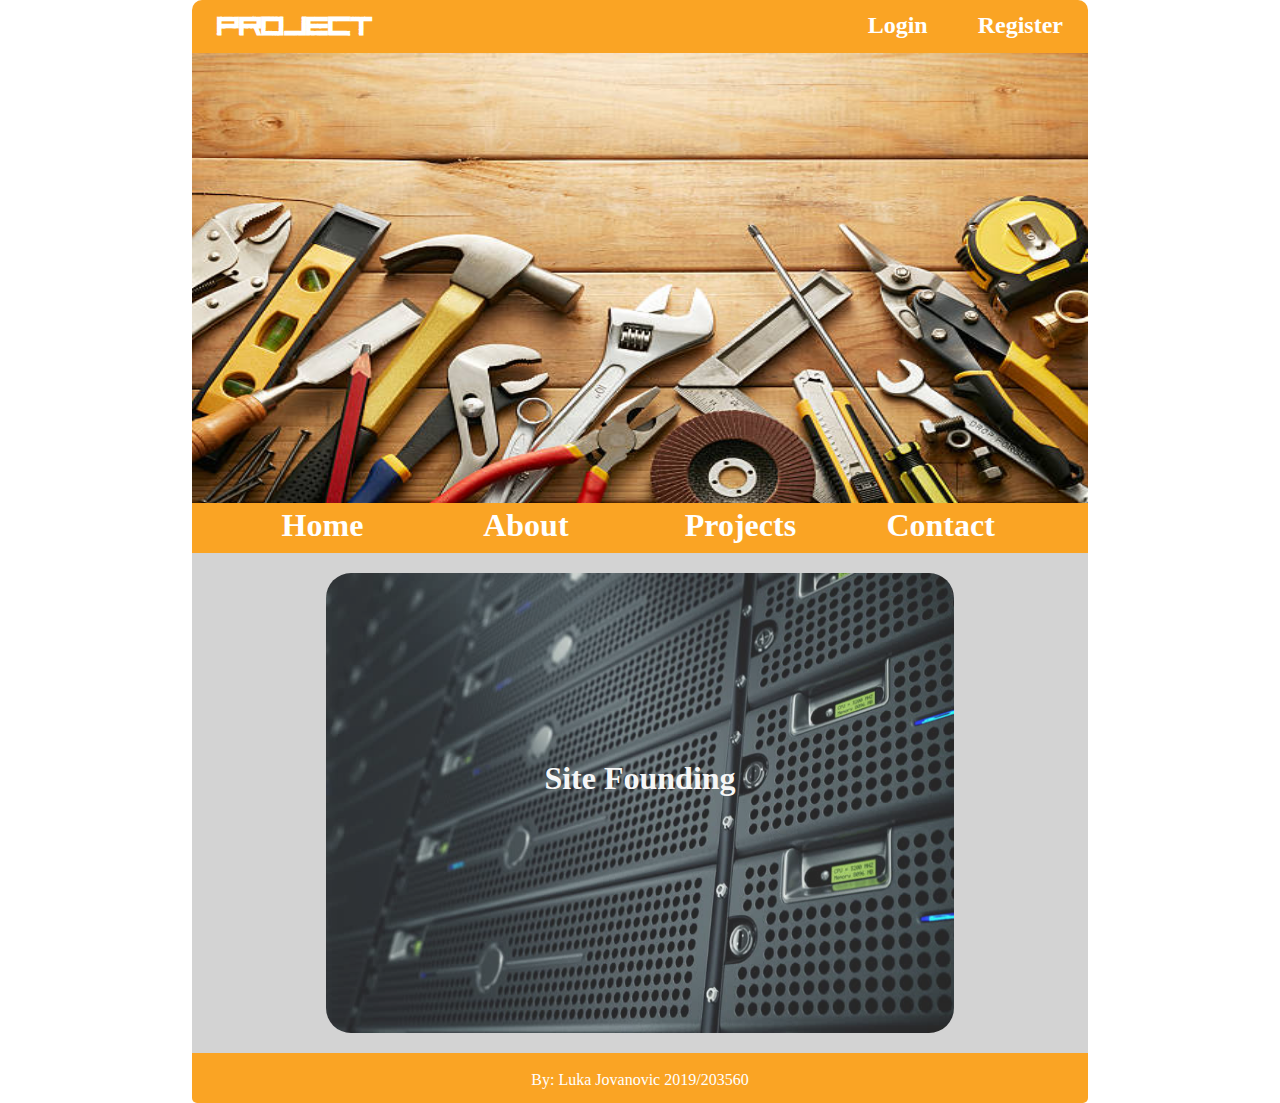
<file: index.html>
<!DOCTYPE html>
<html>
	<head>
		<meta charset="utf-8"/>
		<link rel="stylesheet" type="text/css" href="style/style.css"/>
		<script src="https://ajax.googleapis.com/ajax/libs/jquery/3.4.1/jquery.min.js"></script> 
	</head>
	
	<body>
		<div id="wrapper">
			<div id="navBar">
				<div id="topBar">
					<div class="left">
						<div id="logo">
							<h1>Project</h1>
						</div>
					</div>
					<div class="right">
						<div id="register">
							<h2>Register</h2>
						</div>
						<div id="login">
							<h2>Login</h2>
						</div>
						<div id="cleaner">
						</div>
					</div>
				</div>
			</div>

			<div id="content">
				<div id="banner">
					<img src="banners/img1.jpg" alt="Programing Projects" id="slide1"/>
					<img src="banners/img2.jpg" alt="Sewing Projects" id="slide2"/>
					<img src="banners/img3.jpg" alt="Construction Projects" id="slide3"/>
					<img src="banners/img4.jpg" alt="Electronics Projects" id="slide4"/>
					<img src="banners/img5.jpg" alt="Art Projects" id="slide5"/>
				</div>
			
				<div id="menu">
					<ul>
						<li><h1 id="home">Home</h1></li>
						<li><h1 id="about">About</h1></li>
						<li><h1 id="projects">Projects</h1></li>
						<li><h1 id="contact">Contact</h1></li>
					<ul>
				</div>
			
				<div id="subContent">
					<div id="loginFrame">
						<iframe src="user/login.html">	
						</iframe>
					</div>
					<div id="registerFrame">
						<iframe src="user/register.html">	
						</iframe>
					</div>
					<div id="newsFrame">
						<iframe src="menu/news.html">	
						</iframe>
					</div>
					<div id="aboutFrame">
						<iframe src="menu/about.html">	
						</iframe>
					</div>
					<div id="projectsFrame">
						<iframe src="menu/projects.html">	
						</iframe>
					</div>
					<div id="contactFrame">
						<iframe src="menu/contact.html">	
						</iframe>
					</div>
				</div>			
			</div>		
			<div id="footer">
				<br>
				<p>By: Luka Jovanovic 2019/203560</p>	
			</div>
		</div>
		<script rel="javascript" type="text/javascript" src="scripts/script.js"></script>
	</body>
</html>
</file>
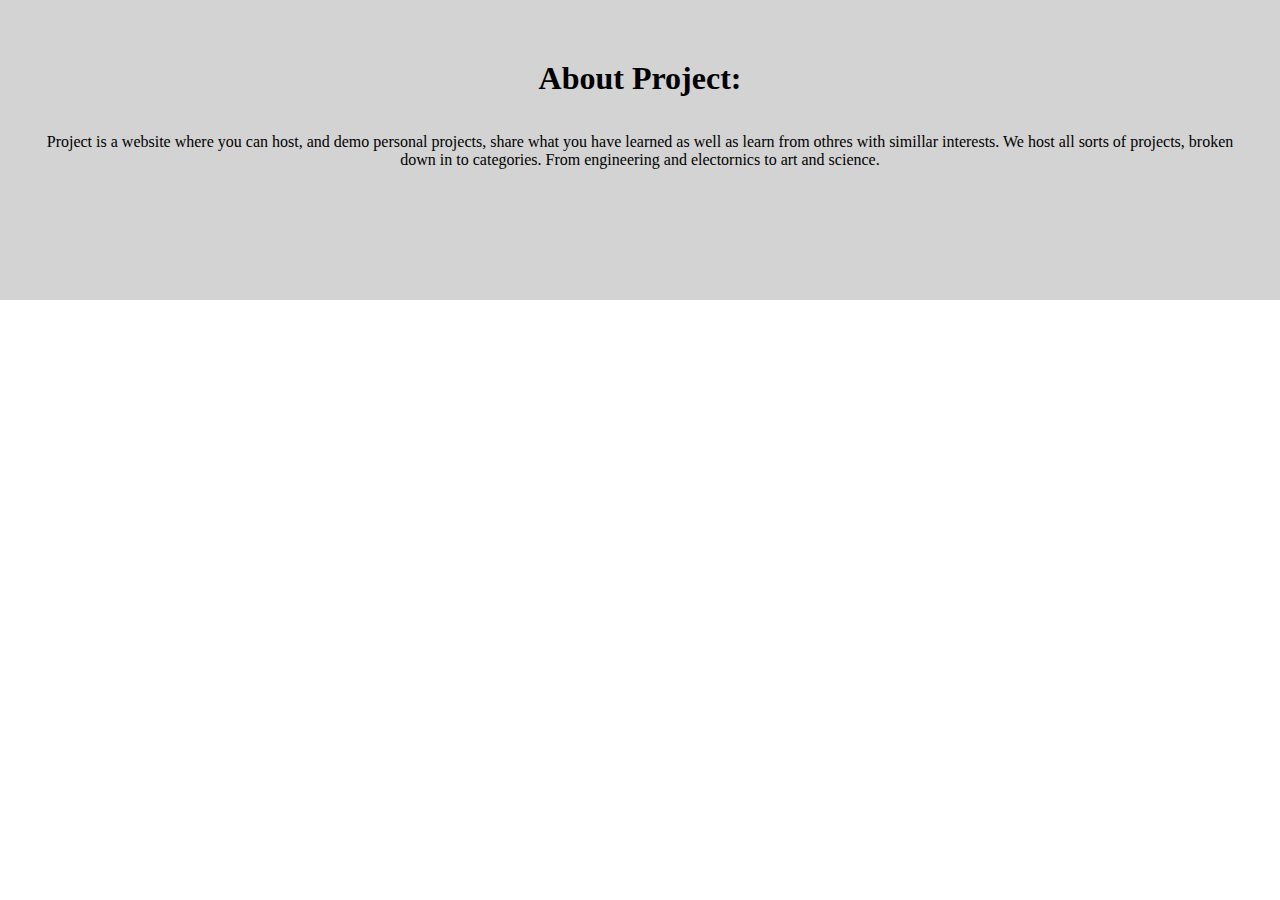
<file: menu/about.html>
<!DOCTYPE html>
<html>
	<head>
		<meta charset="utf-8"/>
		<link rel="stylesheet" type="text/css" href="../style/style.css"/>
		<script src="https://ajax.googleapis.com/ajax/libs/jquery/3.4.1/jquery.min.js"></script> 
	</head>
	<body>
		<div id="aboutForm">
				<h1>About Project:</h1><br>
				<br>
				<p> Project is a website where you can host, and demo personal projects, share what you have learned as well as learn from othres with simillar interests. We host all sorts of projects, broken down in to categories. From engineering and electornics to art and science.</p>
		</div>
	</body>
</html>
</file>
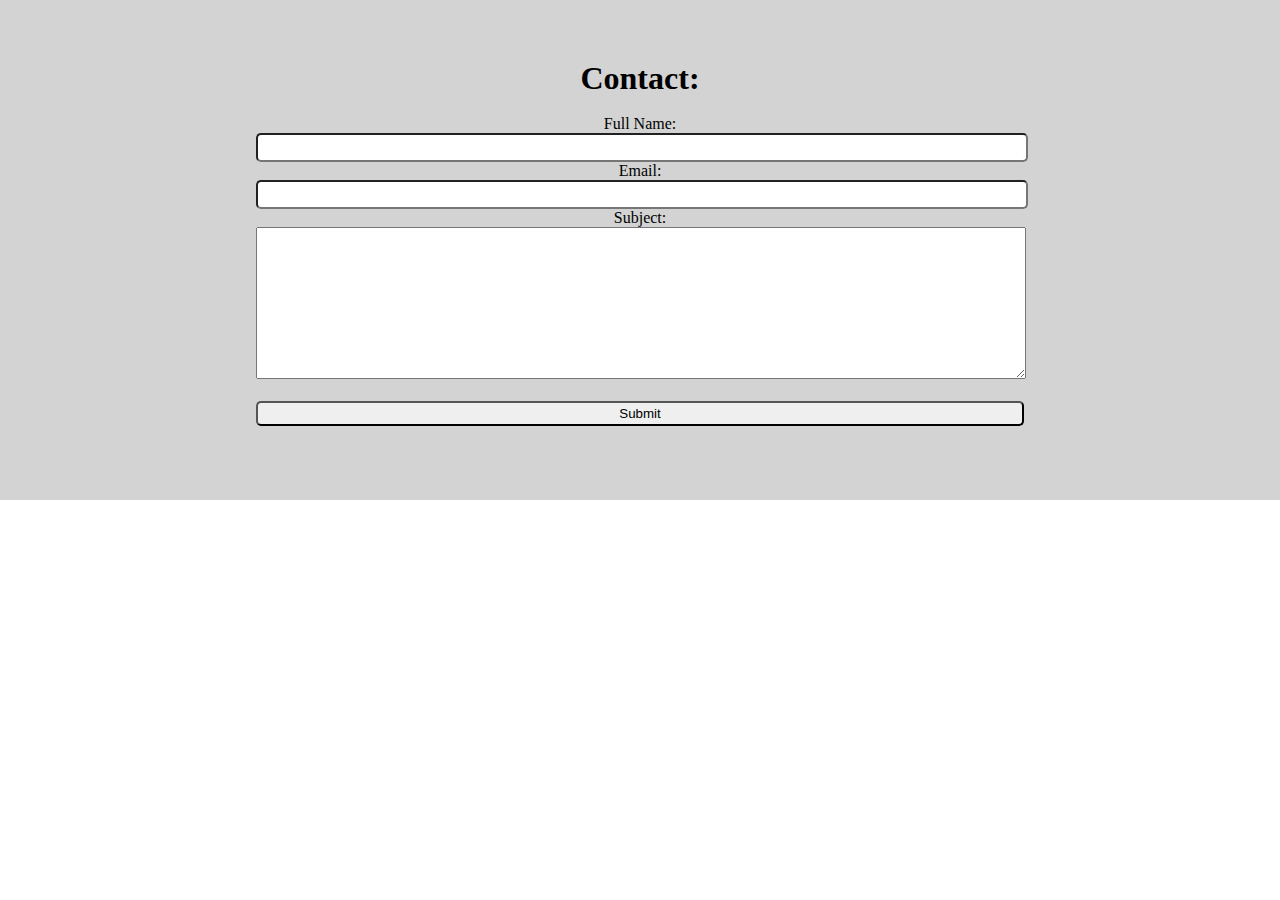
<file: menu/contact.html>
<!DOCTYPE html>
<html>
	<head>
		<meta charset="utf-8"/>
		<link rel="stylesheet" type="text/css" href="../style/style.css"/>
		<script src="https://ajax.googleapis.com/ajax/libs/jquery/3.4.1/jquery.min.js"></script> 
	</head>
	<body>
		<div id="contactForm">
			<form>
				<h1>Contact:</h1>
				<br>
				<p> Full Name:<br><input type="text" id="fn"></input></p>
				<p>Email:<br><input type="text" id="cem"></input></p>
				<div id="subject">
					<p>Subject:<br><textarea id="tarea"></textarea></p>
				</div>		
				<br>		
				<p><input type="button" value="Submit" id="con"></input></p>
				<div id="conErrors"></div>
				<script src="../scripts/contact.js"></script> 
			</form>
		</div>
	</body>
</html>
</file>
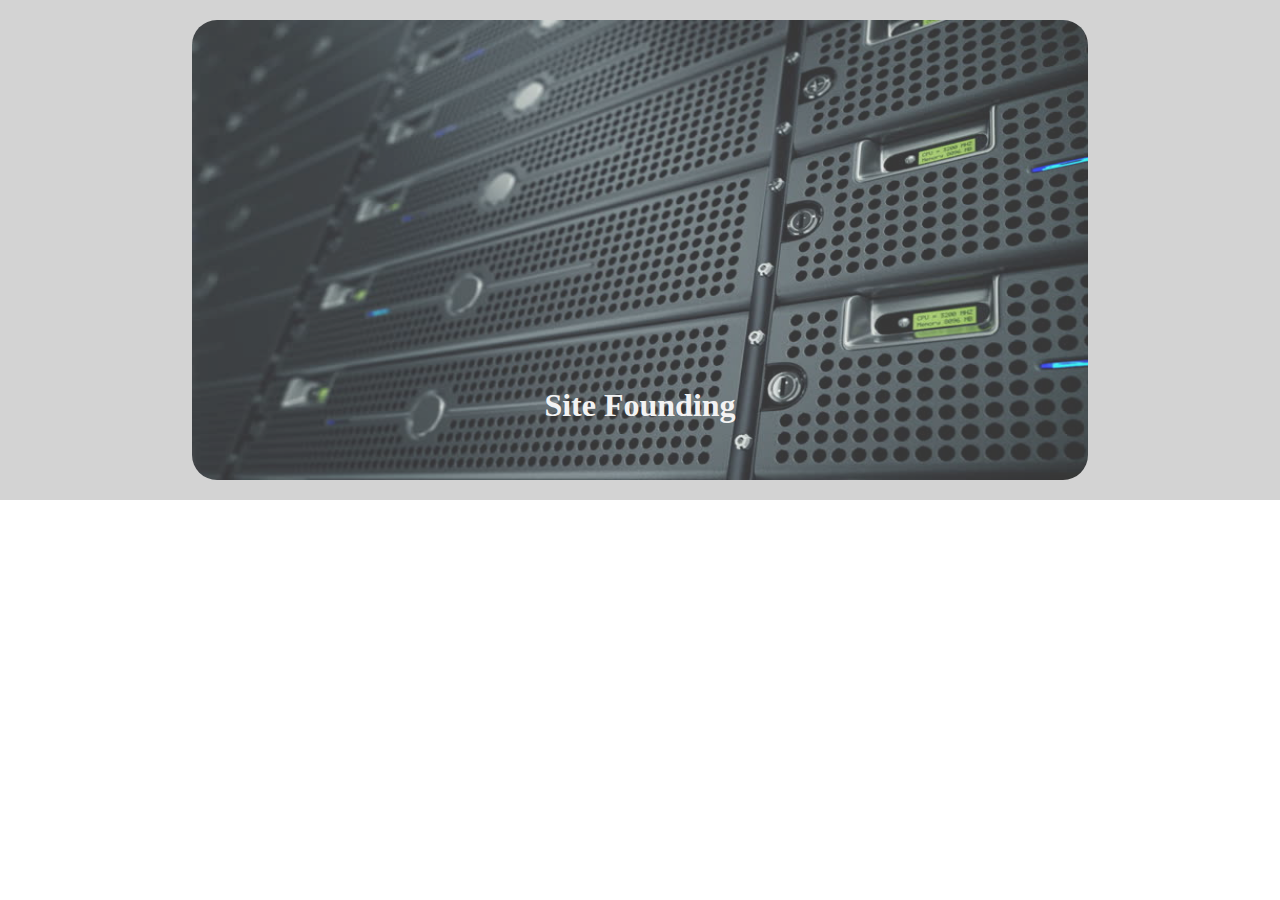
<file: menu/news.html>
<!DOCTYPE html>
<html>
	<head>
		<meta charset="utf-8"/>
		<link rel="stylesheet" type="text/css" href="../style/style.css"/>
		<script src="https://ajax.googleapis.com/ajax/libs/jquery/3.4.1/jquery.min.js"></script> 
		<script src="../scripts/news.js"></script>
	</head>
	<body>
		<div id="newsForm">
				<div class="newsStory current" id="newsOne">
					<a href="#"><img src="../news/img/1.jpg" ></img> </a>
					<div class="centered"><h1>Site Founding</h1></div>				
				</div>

				<div class="newsStory" id="newsTwo">
					<a href="#"><img src="../news/img/2.jpg" ></img> </a>
					<div class="centered"><h1>New Projects</h1></div>	
				</div>

				<div class="newsStory" id="newsThree">
					<a href="#"><img src="../news/img/3.jpg" ></img> </a>
					<div class="centered"><h1>Contact Us</h1></div>
				</div>

		</div>
	</body>
</html>
</file>
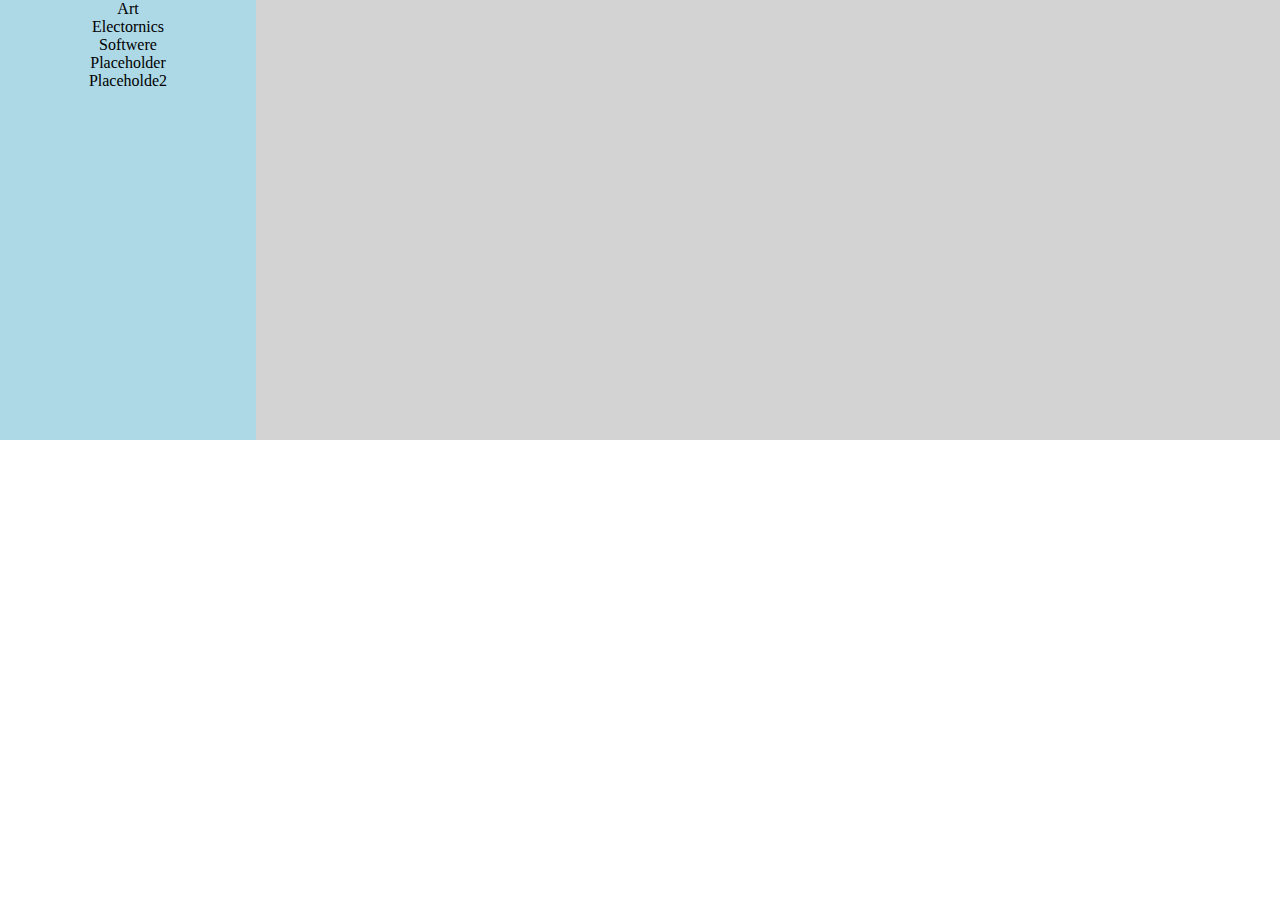
<file: menu/projects.html>
<!DOCTYPE html>
<html>
	<head>
		<meta charset="utf-8"/>
		<link rel="stylesheet" type="text/css" href="../style/style.css"/>
		<script src="https://ajax.googleapis.com/ajax/libs/jquery/3.4.1/jquery.min.js"></script>
	</head>
	<body>
		<div id="projectsForm">
		<div id="projectsMenu">
		</div>
		<iframe id="emframe" src=" "></iframe>
		<div id="cleaner">
		</div>
		<script src="../scripts/projects.js"></script>
	</body>
</html>
</file>
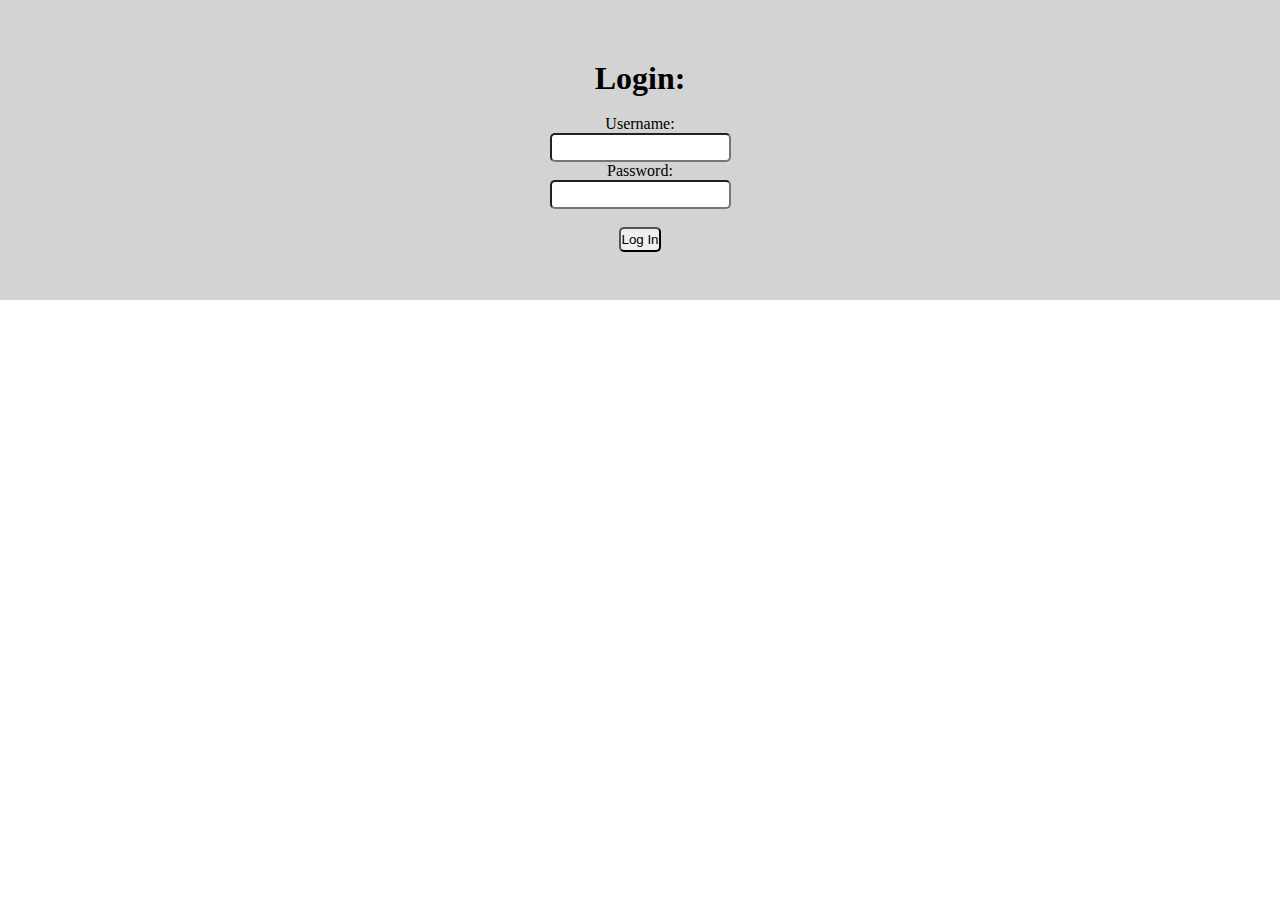
<file: user/login.html>
<!DOCTYPE html>
<html>
	<head>
		<meta charset="utf-8"/>
		<link rel="stylesheet" type="text/css" href="../style/style.css"/>
		<script src="https://ajax.googleapis.com/ajax/libs/jquery/3.4.1/jquery.min.js"></script> 
	</head>
	<body>
		<div id="loginForm">
			<form>
				<h1>Login:</h1>
				<br>
				<p id="loginUser">Username:<br><input type="text"></input><span></span></p>
				<p id="loginPassword">Password:<br><input type="password"><span></span></input></p>
				<br>
				<p><input type="button" value="Log In" id="loginButton"></input></p>
				<div id="loginErrors">
				</div>			
			</form>
		<script src="userScripts/loginScript.js"></script> 
		</div>
	</body>
</html>
</file>
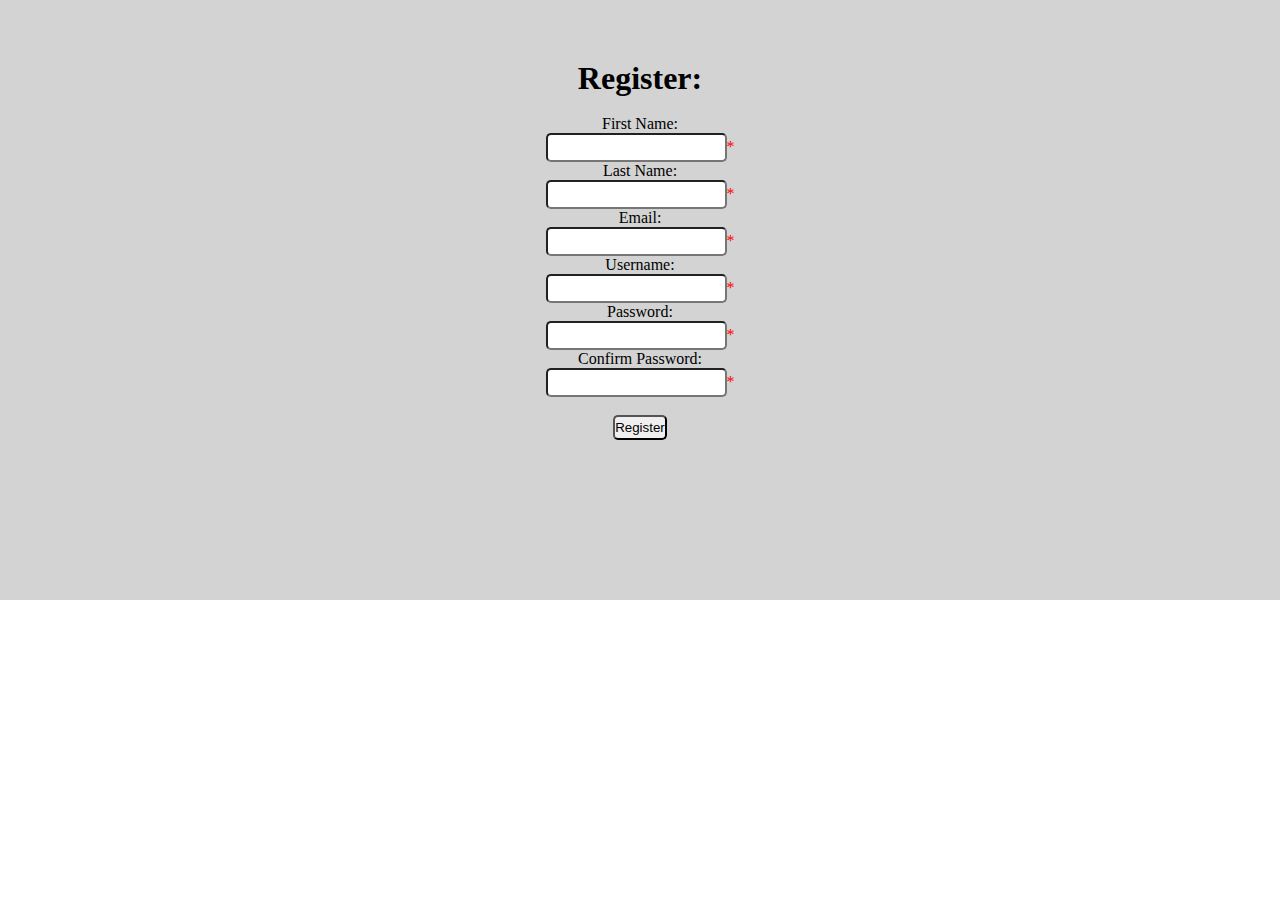
<file: user/register.html>
<!DOCTYPE html>
<html>
	<head>
		<meta charset="utf-8"/>
		<link rel="stylesheet" type="text/css" href="../style/style.css"/>
		<script src="https://ajax.googleapis.com/ajax/libs/jquery/3.4.1/jquery.min.js"></script> 

	</head>
	<body>
		<div id="registerForm">
			<form>
				<h1>Register:</h1>
				<br>
				<div id="fn">
					<p>First Name:<br><input type="text"></input><span>*</span></p>
				</div>
				<div id="ln">
					<p>Last Name:<br><input type="text"></input><span>*</span></p>				
				</div>				
				<div id="em">				
					<p>Email:<br><input type="text"></input><span>*</span></p>
				</div>
				<div id="un">				
					<p>Username:<br><input type="text"></input><span>*</span></p>
				</div>				
				<div id="pass">				
					<p>Password:<br><input type="password"></input><span>*</span></p>
				</div>				
				<div id="repass">				
					<p>Confirm Password:<br><input type="password"></input><span>*</span></p>
				</div>				
				<br>
				<div id="reg">
					<p><input type="button" value="Register"></input></p>
				</div>		
				<div id="regErrors">

				<div> 	
			</form>
			<script src="userScripts/registerScript.js"></script> 
		</div>
	</body>
</html>
</file>
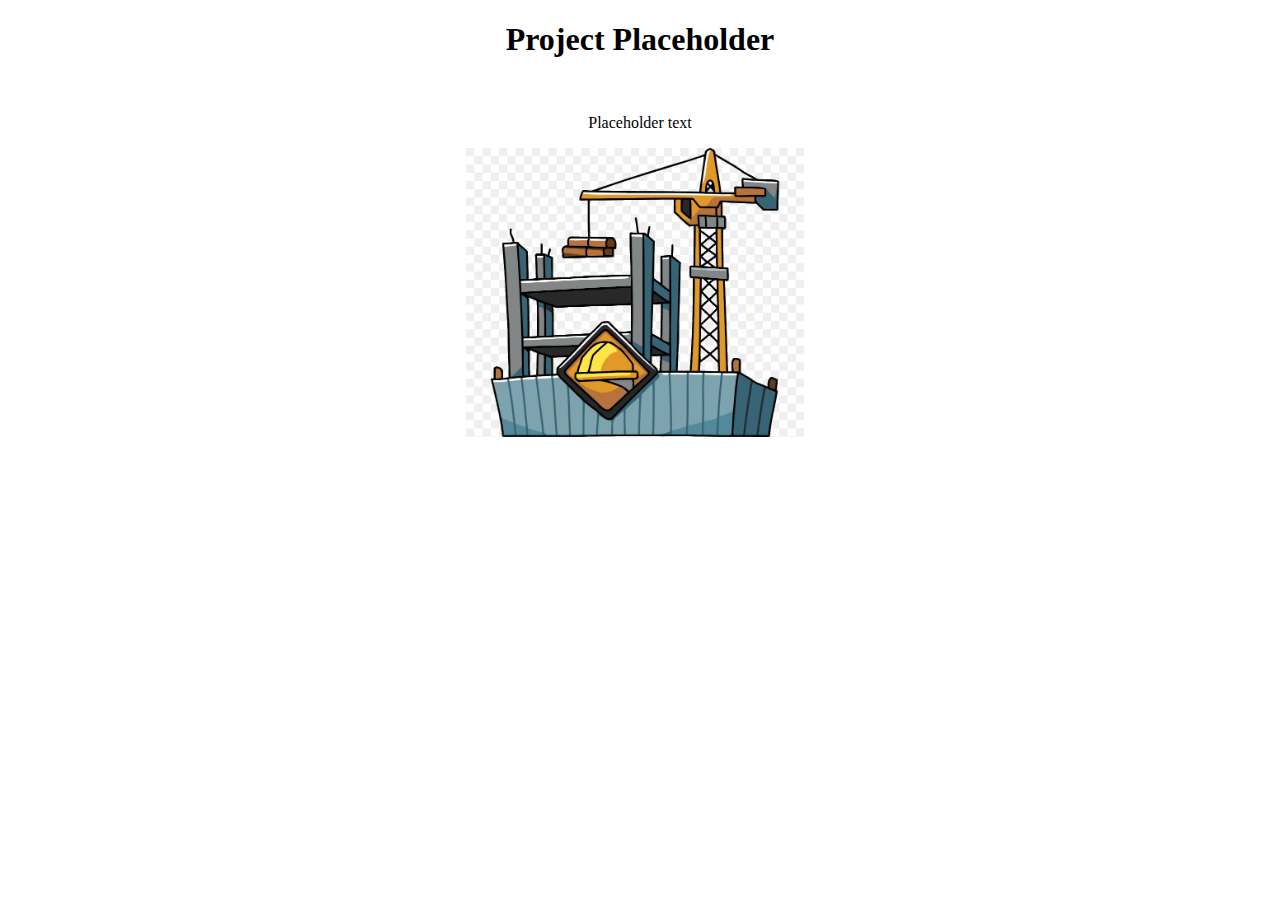
<file: projects/placeholder/placeholder.html>
<!DOCTYPE html>
<html>
	<head>
		<meta charset="utf-8"/>
		<link rel="stylesheet" type="text/css" href="style/style.css"/>
	</head>
	<body>
		<div id="aboutForm">
				<h1>Project Placeholder</h1><br>
				<p>Placeholder text</p>
				<img src="img/placeholder.jpg"></img>
		</div>
	</body>
</html>
</file>
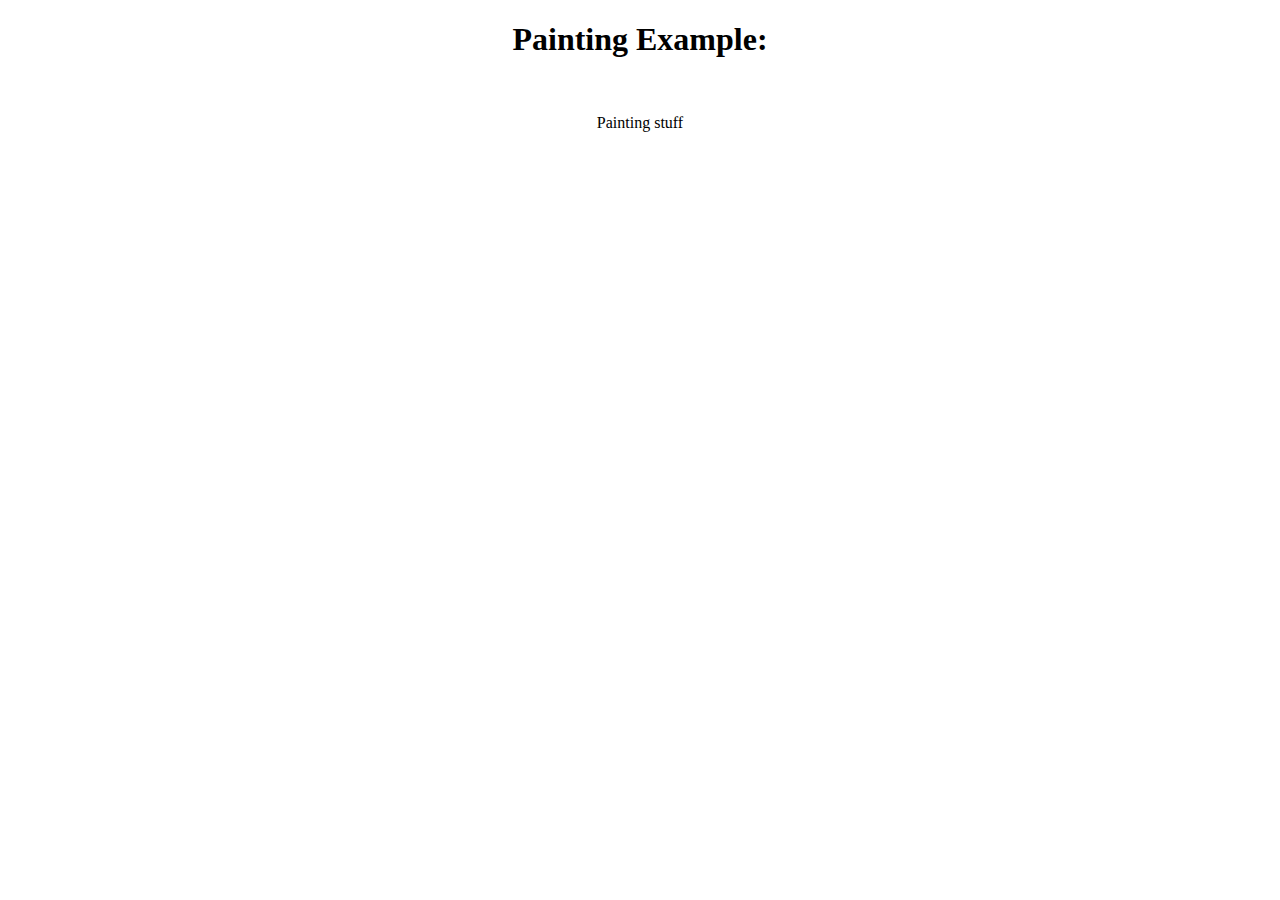
<file: projects/art/painting/painting.html>
<!DOCTYPE html>
<html>
	<head>
		<meta charset="utf-8"/>
		<link rel="stylesheet" type="text/css" href="style/style.css"/>
	</head>
	<body>
		<div id="aboutForm">
				<h1>Painting Example:</h1><br>
				<p>Painting stuff</p>
		</div>
	</body>
</html>
</file>
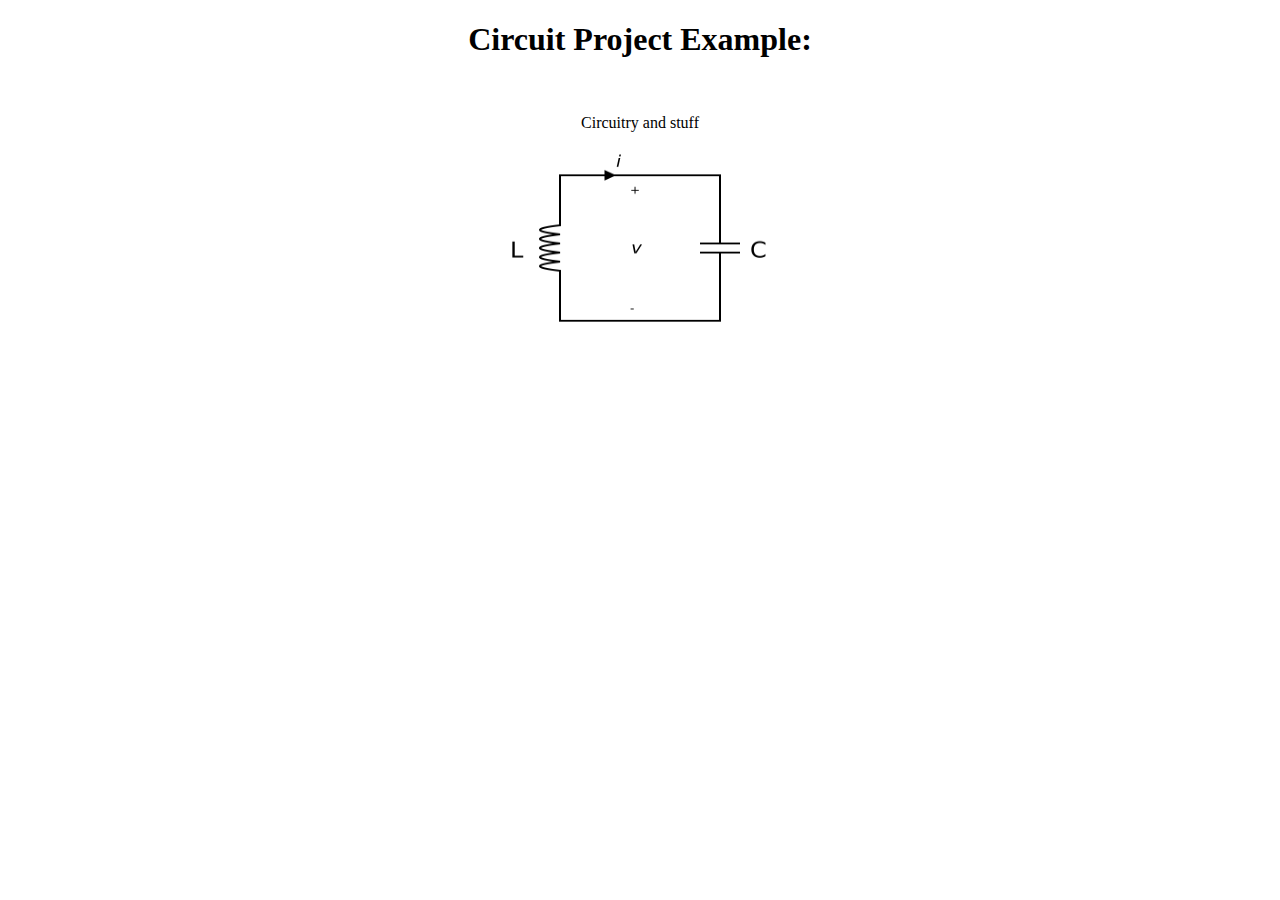
<file: projects/electronics/circuits/circuits.html>
<!DOCTYPE html>
<html>
	<head>
		<meta charset="utf-8"/>
		<link rel="stylesheet" type="text/css" href="style/style.css"/>
	</head>
	<body>
		<div id="aboutForm">
				<h1>Circuit Project Example:</h1><br>
				<p>Circuitry and stuff</p>
				<img src="img/lc.png"></img>
		</div>
	</body>
</html>
</file>
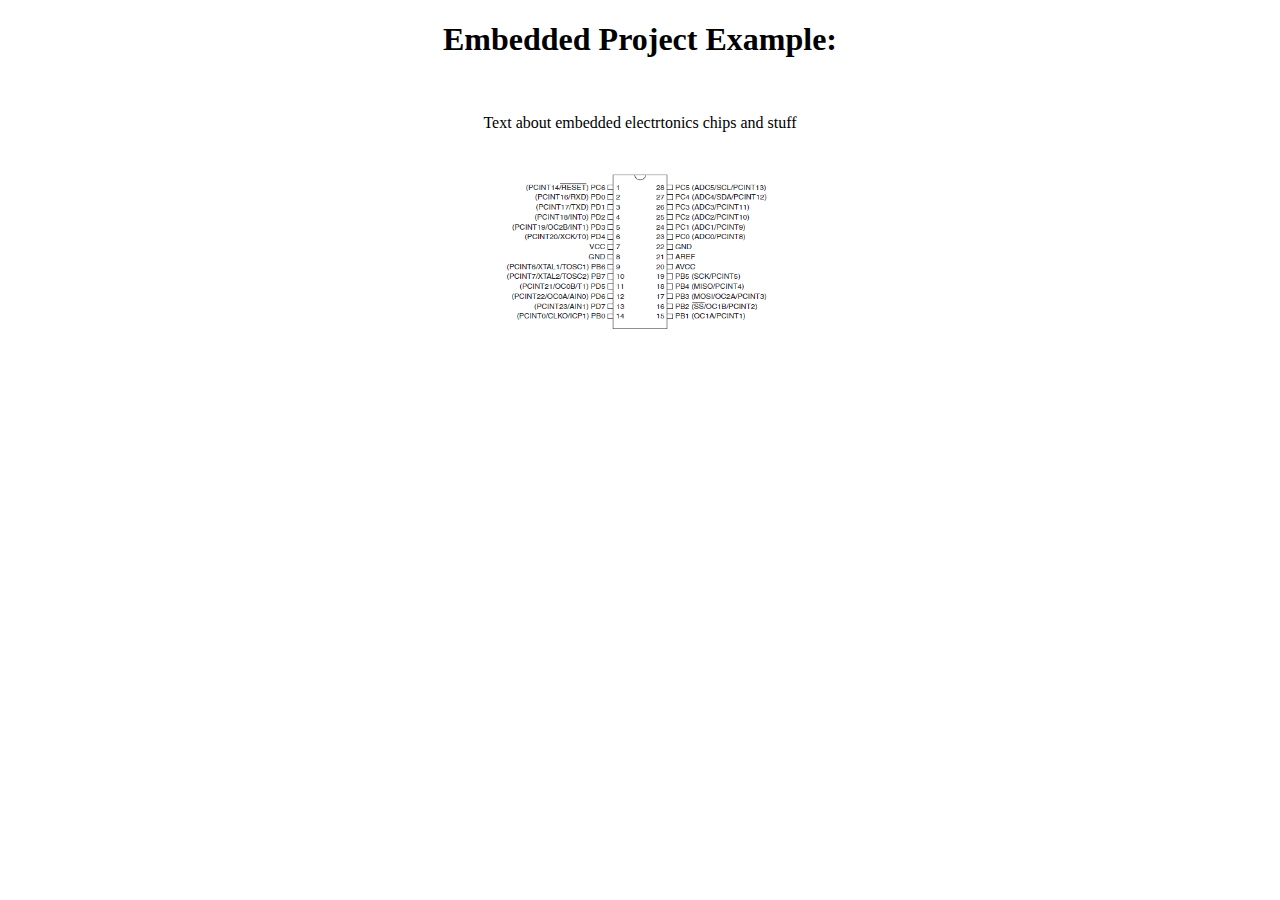
<file: projects/electronics/embedded/embedded.html>
<!DOCTYPE html>
<html>
	<head>
		<meta charset="utf-8"/>
		<link rel="stylesheet" type="text/css" href="style/style.css"/>
	</head>
	<body>
		<div id="aboutForm">
				<h1>Embedded Project Example:</h1><br>
				<p>Text about embedded electrtonics chips and stuff</p>
				<img src="img/chip.png"></img>
		</div>
	</body>
</html>
</file>
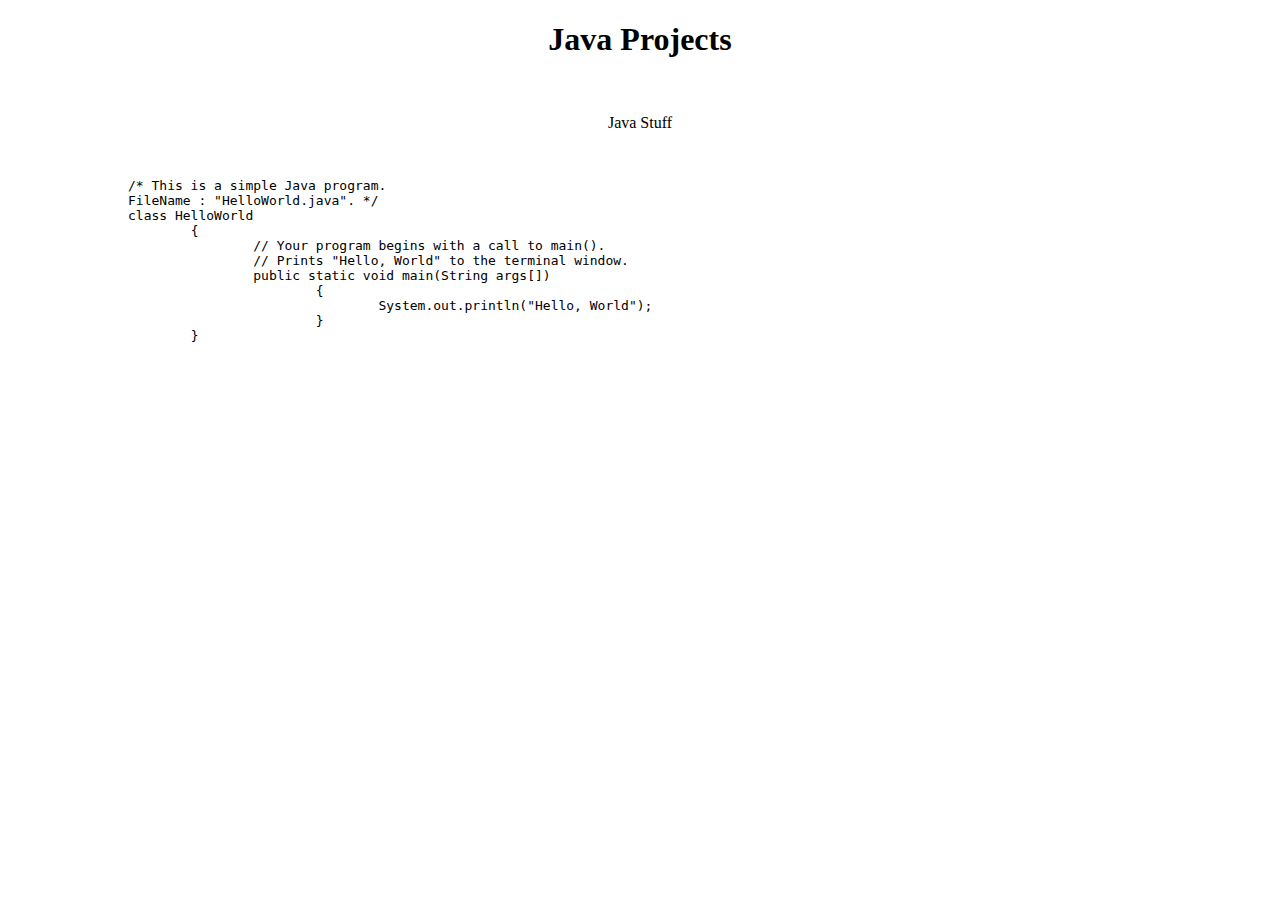
<file: projects/softwere/java/java.html>
<!DOCTYPE html>
<html>
	<head>
		<meta charset="utf-8"/>
		<link rel="stylesheet" type="text/css" href="style/style.css"/>
	</head>
	<body>
		<div id="aboutForm">
				<h1>Java Projects</h1><br>
				<p>Java Stuff</p>
				<pre>
				<code>

/* This is a simple Java program. 
FileName : "HelloWorld.java". */
class HelloWorld 
	{ 
		// Your program begins with a call to main().
		// Prints "Hello, World" to the terminal window.
		public static void main(String args[])
			{
				System.out.println("Hello, World");
			}	 
	} 
				</code>
				</pre>
		</div>
	</body>
</html>
</file>
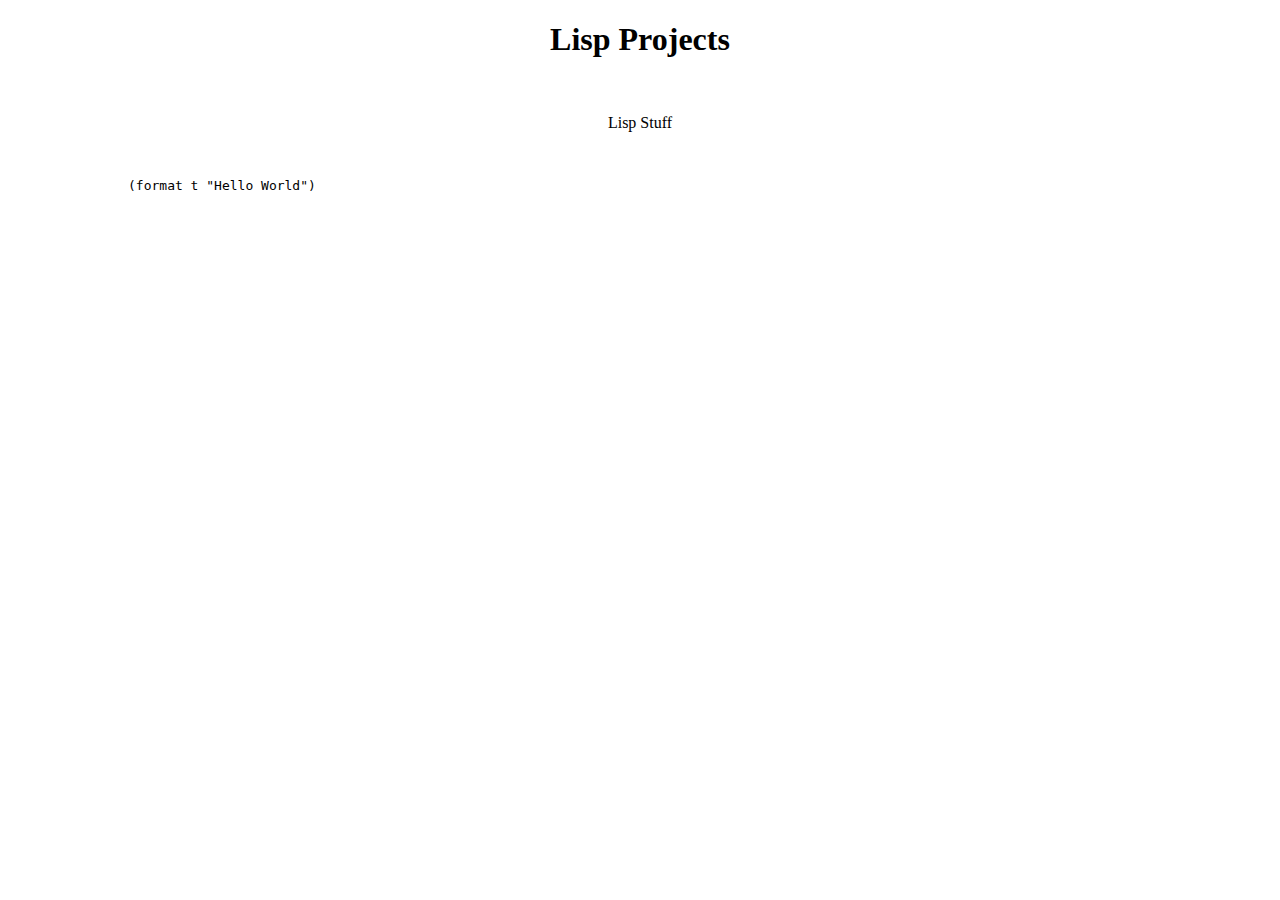
<file: projects/softwere/lisp/lisp.html>
<!DOCTYPE html>
<html>
	<head>
		<meta charset="utf-8"/>
		<link rel="stylesheet" type="text/css" href="style/style.css"/>
	</head>
	<body>
		<div id="aboutForm">
				<h1>Lisp Projects</h1><br>
				<p>Lisp Stuff</p>
				<pre>
				<code>

(format t "Hello World")
				</code>
				</pre>
		</div>
	</body>
</html>
</file>
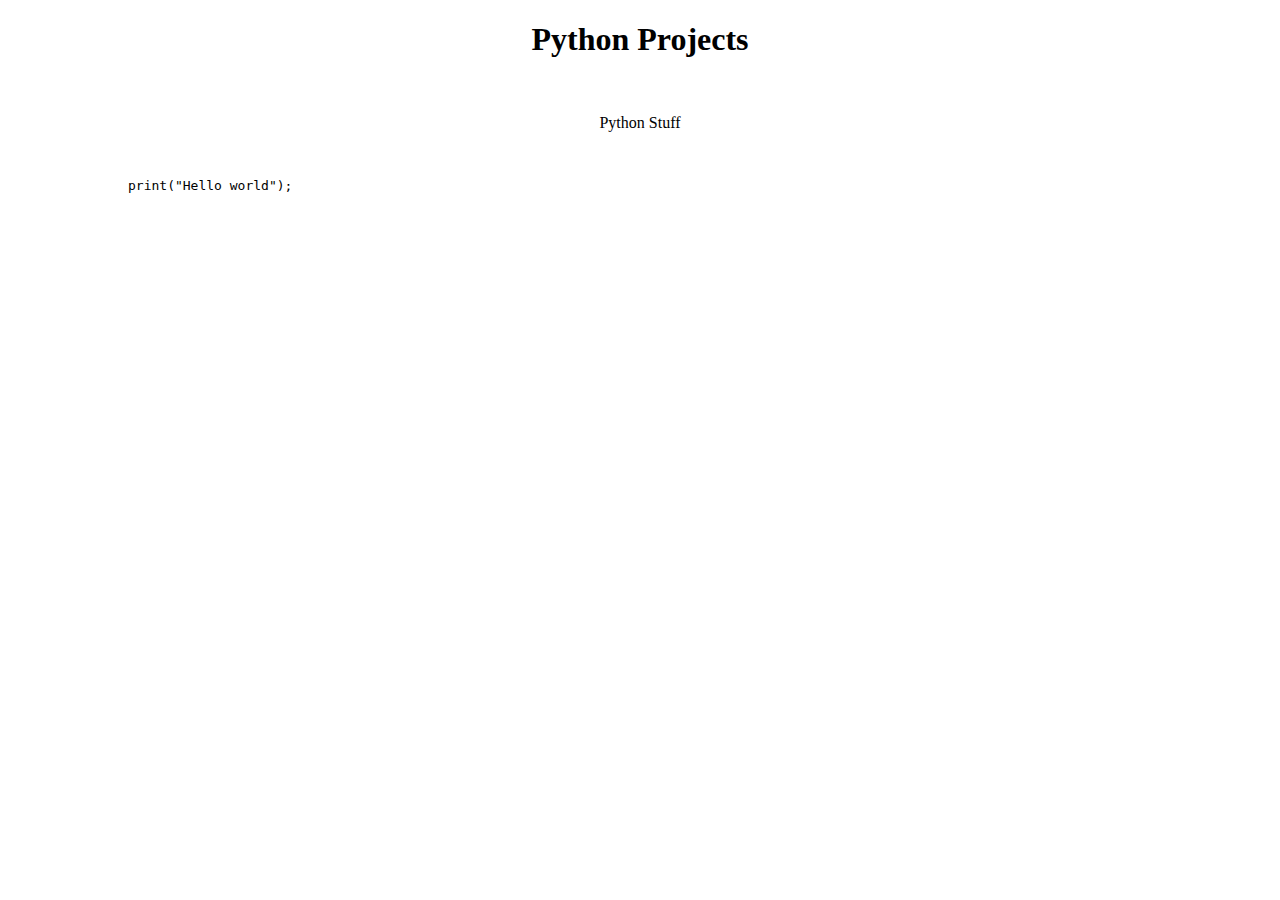
<file: projects/softwere/python/python.html>
<!DOCTYPE html>
<html>
	<head>
		<meta charset="utf-8"/>
		<link rel="stylesheet" type="text/css" href="style/style.css"/>
	</head>
	<body>
		<div id="aboutForm">
				<h1>Python Projects</h1><br>
				<p>Python Stuff</p>
				<pre>
				<code>

print("Hello world");
				</code>
				</pre>
		</div>
	</body>
</html>
</file>
<file: style/style.css>
*{
	margin: 0px;
	padding: 0px;
	text-decoration: none;
	color: black;
}
body{
	background-color: white;
}
@font-face {
    font-family: 'logo';
    src: url('../typeface/CodePredator.ttf'); /*URL to font*/
}
}
#cleaner{
	clear: both;
}
#wrapper{
	width: 70%;
	margin: 0px auto;
}
#topBar{
	height: 53px;
	background-color: #faa424;
	border-radius: 10px 10px 0px 0px;
}
#logo{
	font-family: 'logo';
	padding: 0px 25px;
	float: left;
}
#logo h1{
	color: white;
}
#logo h1:hover{
	color: black;
}
#register{
	padding: 12px 25px;
	float: right
}
#login{
	padding: 12px 25px;
	float: right
}
#login h2{
	color: white;
}
#login h2:hover{
	color: black;
}
#register h2{
	color: white;
}
#register h2:hover{
	color: black;
}
#banner{
	height: 450px;
}
#banner img{
	position: absolute;
	min-width: 70%;
	max-width: 70%;
	min-height: 450px;
	max-height: 450px;
	overflow: hidden;
}
#menu{
	height: 50px;
	background-color: #faa424;
}
#menu ul{
	padding-left: 10%;
	padding-top: 4px; 
	list-style: none;
}
#menu li{
	width: 25%;
	float: left;
	color: white;
}
#menu h1{
	color: white;
}
#menu h1:hover{
	color: black;
}
#footer{
	height: 50px;
	background-color: #faa424;
	border-radius: 0px 0px 5px 5px
}
#footer p{
	text-align: center;
	color: white;
}
input{
	height: 25px;
	border-radius: 5px;
}
#subContent{
}
iframe{
	margin: 0px;
	padding: 0px;
	border: none;
	margin: none;
	width: 100%;
	height: 0px;
	display: block;
}
#loginForm{
	height: 300px;
	background-color: lightgrey;
}
#loginErrors p{
	color: red;
}
#loginForm span{
	color: red;
}
#loginForm form{
	text-align: center;
	padding-top: 60px;
	width: 30%;
	margin: 0px auto;
}
#loginFrame iframe{
	visibility: hidden;
	height: 00px;
}
#registerForm{
	height: 600px;
	background-color: lightgrey;
}
#registerForm form{
	text-align: center;
	padding-top: 60px;
	width: 30%;
	margin: 0px auto;
}
#regiaterFrame iframe{
	visibility: hidden;
	height: 300px;
}
#registerForm span{
	color: red;
}
#regErrors p{
	color: red;
}
#contactForm{
	height: 500px;
	background-color: lightgrey;
}
#subject input{
	height: 100px;
}
#contactForm form{
	text-align: center;
	padding-top: 60px;
	width: 60%;
	margin: 00px auto;
}
#contactForm input{
	width: 100%;
}
#contactFrame iframe{
	visibility: hidden;
	height: 00px;
}
#aboutForm{
	height: 240px;
	background-color: lightgrey;
	text-align: center;
	padding-top: 60px;
	width: 100%;
	margin: 0px auto;
}
#aboutForm p{
	margin: 0px 30px;
}
#aboutForm h1{
	width: 300px;
	text-align: center;
	margin: 0px auto;
}
#aboutFrame iframe{
	visibility: hidden;
	height: 00px;
}
#newsForm{
	height: 480px;
	background-color: lightgrey;
	text-align: center;
	padding-top: 20px;
	width: 100%;
	margin: 0px auto;
}
#newsForm h1{
	width: 100px;
	text-align: center;
	margin: 0px auto;
}
#newsFrame iframe{
	visibility: hidden;
	height: 00px;
}
#projectsForm{
	height: 440px;
	background-color: lightgrey;
	text-align: center;
	width: 100%;
	margin: 0px auto;
}
#projectsForm h1{
	width: 100px;
	text-align: center;
	margin: 0px auto;
	display: inline;
}
#projectsFrame iframe{
	visibility: hidden;
	height: 00px;
}
#emframe{
	float: right;
	width: 80%;
}
textarea{
	width: 100%;
	height: 150px;
}
#projectsMenu{
	float: left;
	width: 200px;
	text-align: middle;
}
#projectsMenu ul{
	list-style-type: none;

}
#projectsMenu {
	background-color: lightblue;
	width: 20%;
	height: 440px;
	}
#projectiFrame{
	float: right;
}
#emframe{
	height: 400px;
	float: left;
}
#pmenu{
	height: 440px;
	background-color: lightblue;
}
#pmenu li{
	width: 200;
	background-color: lightblue;
	color: black;
}
#pmenu li:hover{
	color: darkgrey;
}
#pmenu ul li{
	visibility: hidden;
	height: 0px;
	color: black;
}
.newsStory{
	height: 400px;
	width: 100%;
}
.centered {
	width: 80%;
	position: absolute;
	top: 45%;
	left: 50%;
	transform: translate(-50%, -50%);
}
#newsForm h1
	{
	width: 400px;
	}
#newsForm img
	{
	width: 70%;
	height: 460px;
	border-radius: 25px;
}
#newsOne h1{
	color: white;
}
#newsTwo h1{
	color: black;
}
#newsThree h1{
	color: black;
}
.cat{
	background-color: lightblue;
}
.subCat{
	background-color: lightskyblue;
}
</file>
<file: projects/placeholder/style/style.css>
body{
	width: 80%;
	margin:0px auto;
}
h1{
	text-align: center;
}
p{
	text-align: center;
}
img{
	width: 33%;
	padding-left: 33%;
}
</file>
<file: projects/art/painting/style/style.css>
body{
	width: 80%;
	margin:0px auto;
	text-align: center;
}
img{
	margin: 0px auto;
	width: 300px;
	height: 200px;
}
</file>
<file: projects/electronics/circuits/style/style.css>
body{
	width: 80%;
	margin:0px auto;
	text-align: center;
}
img{
	margin: 0px auto;
	width: 300px;
	height: 200px;
}
</file>
<file: projects/electronics/embedded/style/style.css>
body{
	width: 80%;
	margin:0px auto;
	text-align: center;
}
img{
	height: 200px;
	width: 300px;
}
</file>
<file: projects/softwere/java/style/style.css>
body{
	width: 80%;
	margin:0px auto;
}
h1{
	text-align: center;
}
p{
	text-align: center;
}
code{
	text-align: left;
}
</file>
<file: projects/softwere/lisp/style/style.css>
body{
	width: 80%;
	margin:0px auto;
}
h1{
	text-align: center;
}
p{
	text-align: center;
}
code{
	text-align: left;
}
</file>
<file: projects/softwere/python/style/style.css>
body{
	width: 80%;
	margin:0px auto;
}
h1{
	text-align: center;
}
p{
	text-align: center;
}
code{
	text-align: left;
}
</file>
